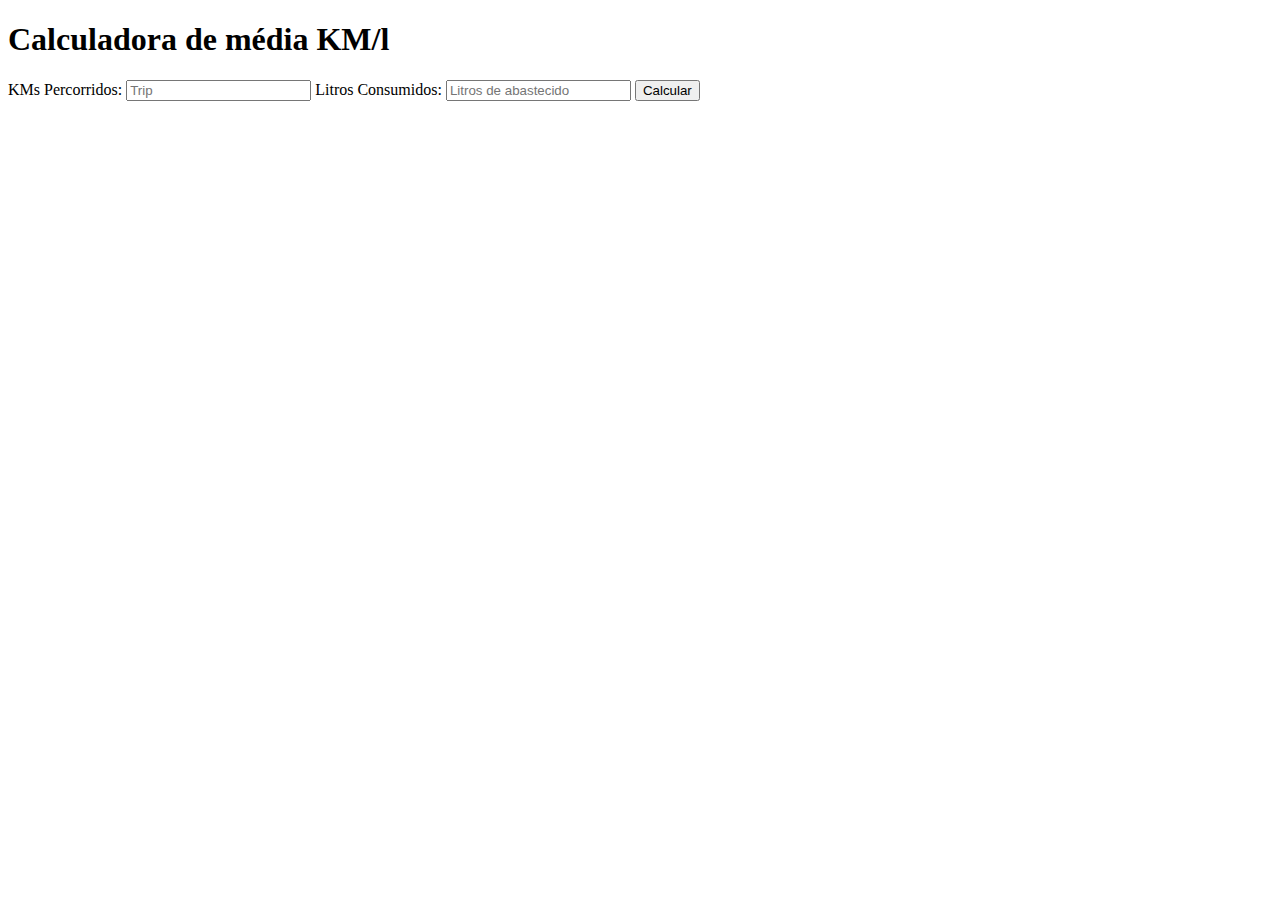
<file: calculadora.html>
<!DOCTYPE html>
<html lang="en">
<head>
    <meta charset="UTF-8">
    <meta name="viewport" content="width=device-width, initial-scale=1.0">
    <title>Calculadora de média KM/l</title>
</head>
<body>
    <h1>Calculadora de média KM/l</h1>
    <label for="km">KMs Percorridos:</label>
    <input type="number" placeholder="Trip" id="trip">
    <label for="litros">Litros Consumidos:</label>
    <input type="number" placeholder="Litros de abastecido" id="ltCombustivel">
    <button onclick="calcular()">Calcular</button>
    <div class="result" id="resultado"></div>
    <script src="calculadora.js"></script>
</body>
</html>
</file>
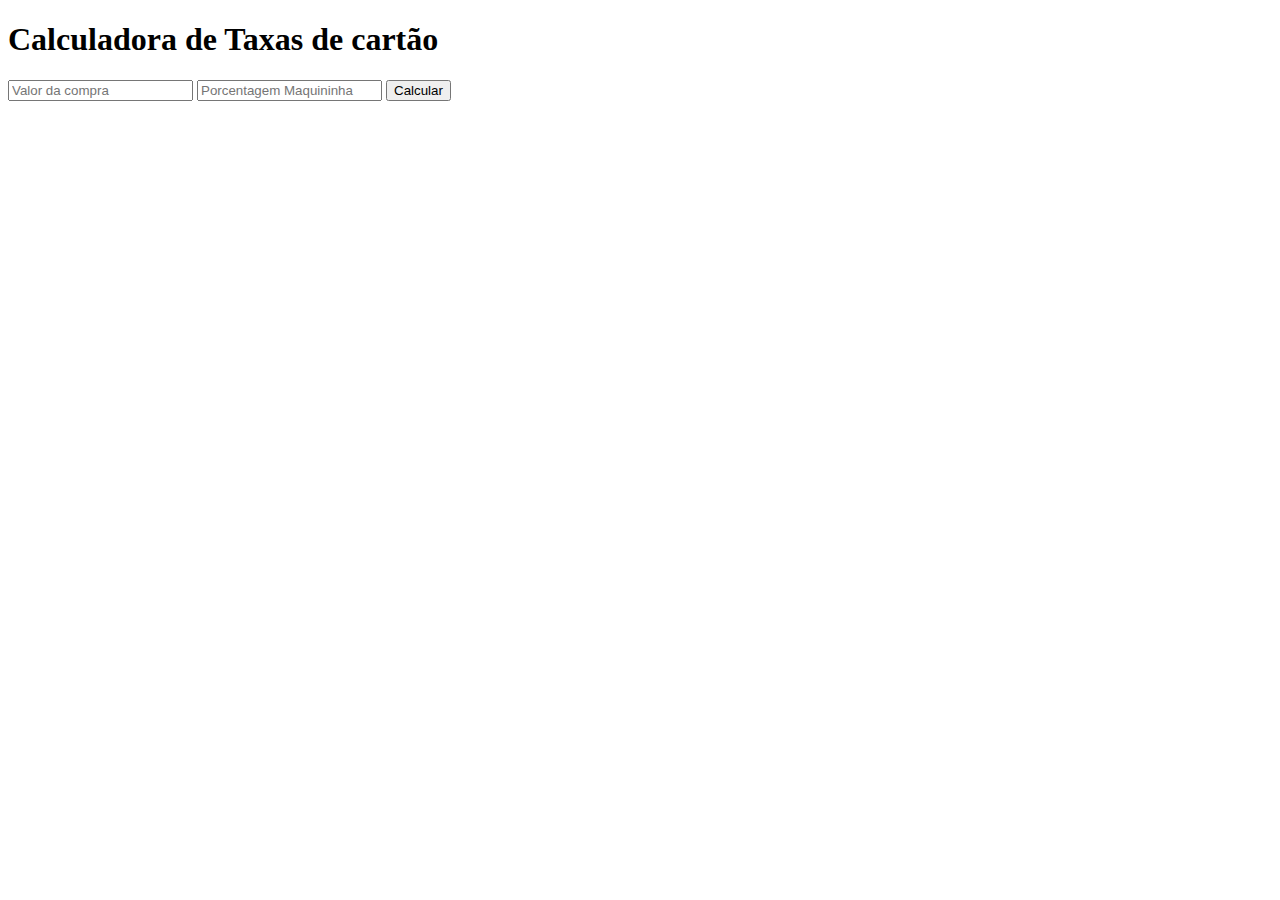
<file: taxas.html>
<!DOCTYPE html>
<html lang="en">
<head>
    <meta charset="UTF-8">
    <meta name="viewport" content="width=device-width, initial-scale=1.0">
    <title>Calculadora de taxas de maquininhas</title>
</head>
<body>
    <h1>Calculadora de Taxas de cartão</h1>
    <input type="number" placeholder="Valor da compra" id="valorCompra">
    <input type="number" placeholder="Porcentagem Maquininha" id="taxaMaquininha">
    <button onclick="calcular()">Calcular</button>
    <div class="result" id="resultado"></div>
    <script src="taxas.js"></script>
</body>
</html>
</file>
